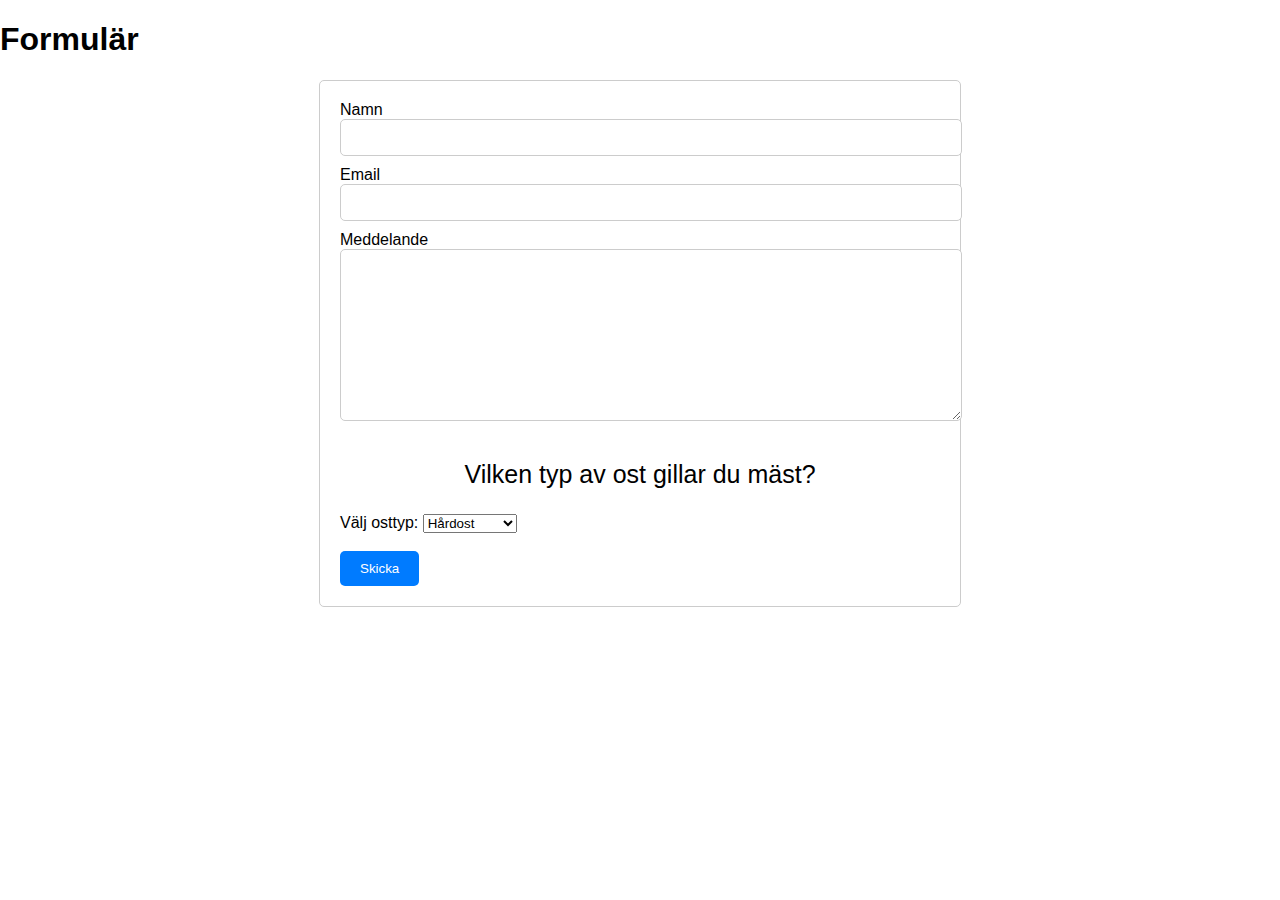
<file: index.html>
<!DOCTYPE html>
<html lang="sv">
	<head>
		<meta charset="UTF-8">
		<meta name="viewport" content="width=device-width, initial-scale=1.0">
		<link rel="stylesheet" href="style.css">
		<title>Formulär</title>
	</head>
	<body>
        <header>
            <h1>Formulär</h1>
        </header>
        
		<form method="post" action="formular.html">
			<label for="name">Namn</label>
			<input type="text" name="name" id="name">

			<label for="email">Email</label>
			<input type="text" name="email" id="email">

			<label for="message">Meddelande</label>
			<textarea name="message" id="message" cols="30" rows="10"></textarea>

            <p>Vilken typ av ost gillar du mäst?</p>

            <label for="cheeseType">Välj osttyp:</label>
            <select id="cheeseType" name="cheeseType">
              <option value="Hårdost">Hårdost</option>
              <option value="Färskost">Färskost</option>
              <option value="Halvhårdost">Halvhårdost</option>
              <option value="Mjukost">Mjukost</option>
            </select>
            <br><br>
            <input type="submit" value="Skicka">
		</form>
	</body>
</html>
</file>
<file: style.css>
body {
	font-family: Arial, sans-serif;
	margin: 0;
	padding: 0;
}
form {
	max-width: 600px;
	margin: 20px auto;
	padding: 20px;
	border: 1px solid #ccc;
	border-radius: 5px;
}
input[type="text"],
textarea {
	width: 100%;
	padding: 10px;
	margin-bottom: 10px;
	border: 1px solid #ccc;
	border-radius: 5px;
}
input[type="checkbox"],
input[type="radio"] {
	margin-right: 5px;
}
input[type="submit"] {
	padding: 10px 20px;
	background-color: #007bff;
	color: #fff;
	border: none;
	border-radius: 5px;
	cursor: pointer;
}
input[type="submit"]:hover {
	background-color: #0056b3;
}
p{
    font-family: Arial, sans-serif;
    font-size: 25px;
    text-align: center;
}
</file>
